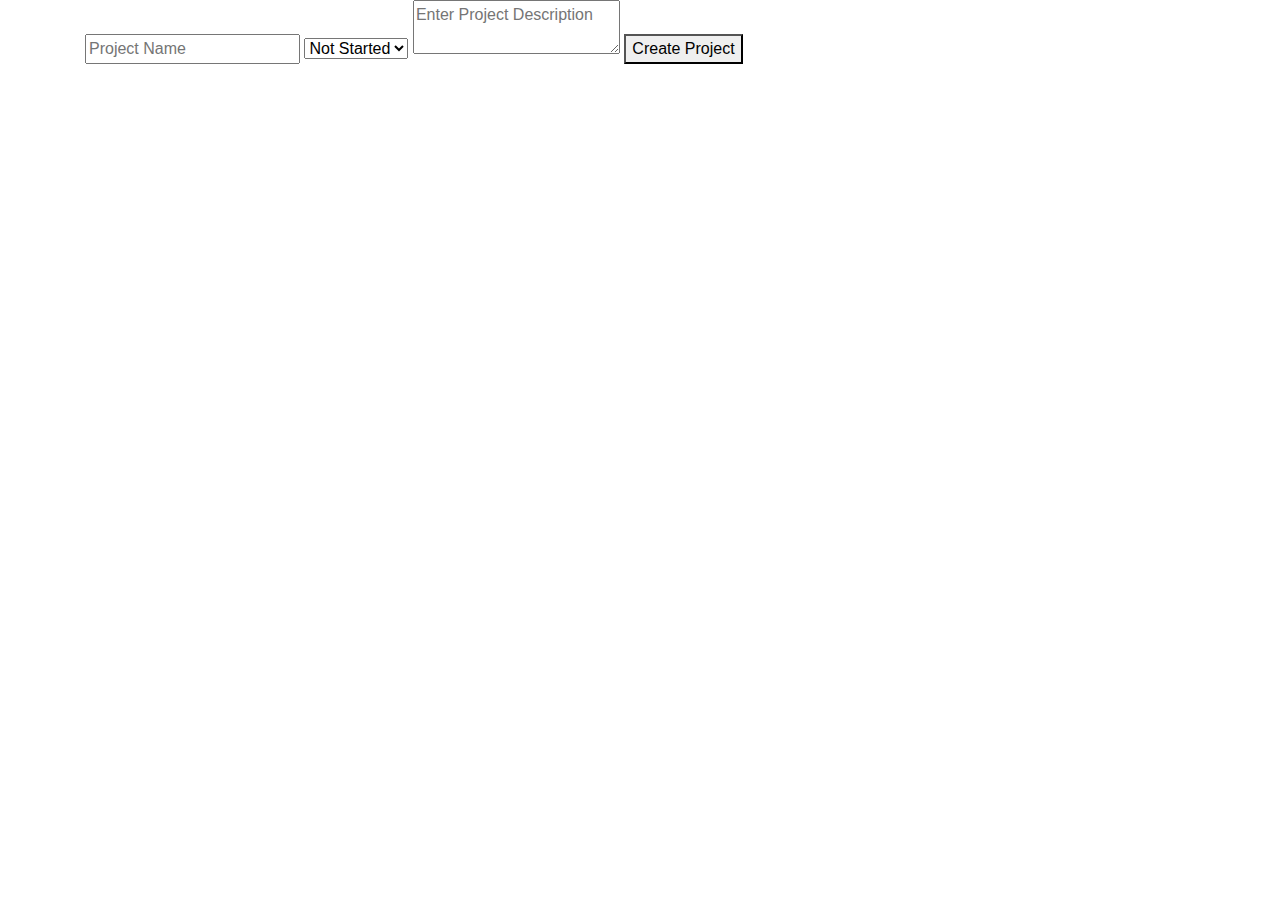
<file: src/main/resources/templates/slavko.html>
<!DOCTYPE html>

<html xmlns:th="http://www.thymeleaf.org">

<head>
    <!-- Required meta tags -->
    <meta charset="utf-8">
    <meta name="viewport" content="width=device-width, initial-scale=1, shrink-to-fit=no">

    <!-- Bootstrap CSS -->
    <link rel="stylesheet" href="https://stackpath.bootstrapcdn.com/bootstrap/4.3.1/css/bootstrap.min.css"
          integrity="sha384-ggOyR0iXCbMQv3Xipma34MD+dH/1fQ784/j6cY/iJTQUOhcWr7x9JvoRxT2MZw1T" crossorigin="anonymous">


</head>

<body>

<div class="container">
    <form action="/slavko" th:object="${project}" method="POST">
        <input type="text" placeholder="Project Name">
        <select>
            <option th:value="NOTSTARTED"> Not Started</option>
            <option th:value="INPROGRESS"> In Progress</option>
            <option th:value="COMPLETED"> Completed</option>
        </select>
        <textarea type="text" placeholder="Enter Project Description"></textarea>
        <button type="submit">Create Project</button>
    </form>
</div>

</body>

</html>
</file>
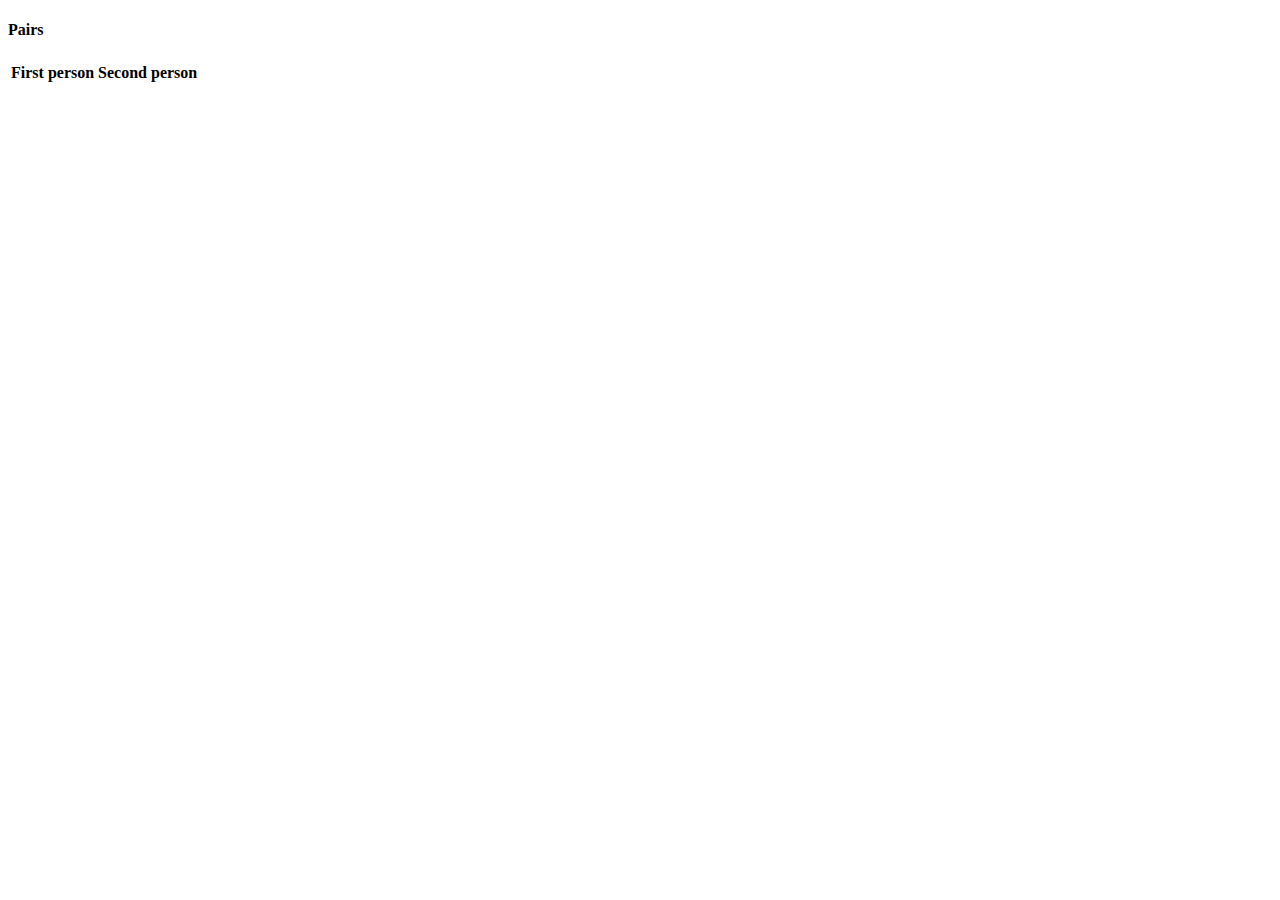
<file: src/main/resources/templates/coffee/pairs.html>
<!DOCTYPE html>
<html lang="en">
<head th:replace="layouts :: header"></head>
<body>
<nav th:replace="layouts :: nav"></nav>
<h4>Pairs</h4>

<div>
<table class="table">
    <thead>
        <th scope="col">First person</th>
        <th scope="col">Second person</th>
    </thead>
    <tbody>
    <tr th:each="pair : ${pairs}">
        <td th:block th:text="${pair.getPerson1Name()}" scope="row"></td>
        <td th:block th:text="${pair.getPerson2Name()}"></td>
        <td th:block th:text="${pair.getDate()}"></td>
    </tr>
    </tbody>
</table>
</div>
<div class="col-md-4">
    <canvas id="myPieChart" height="50" width="50">

    </canvas>
</div>
<script type="text/javascript" th:src="@{js/myPieChar.js}"></script>
</body>
</html>
</file>
